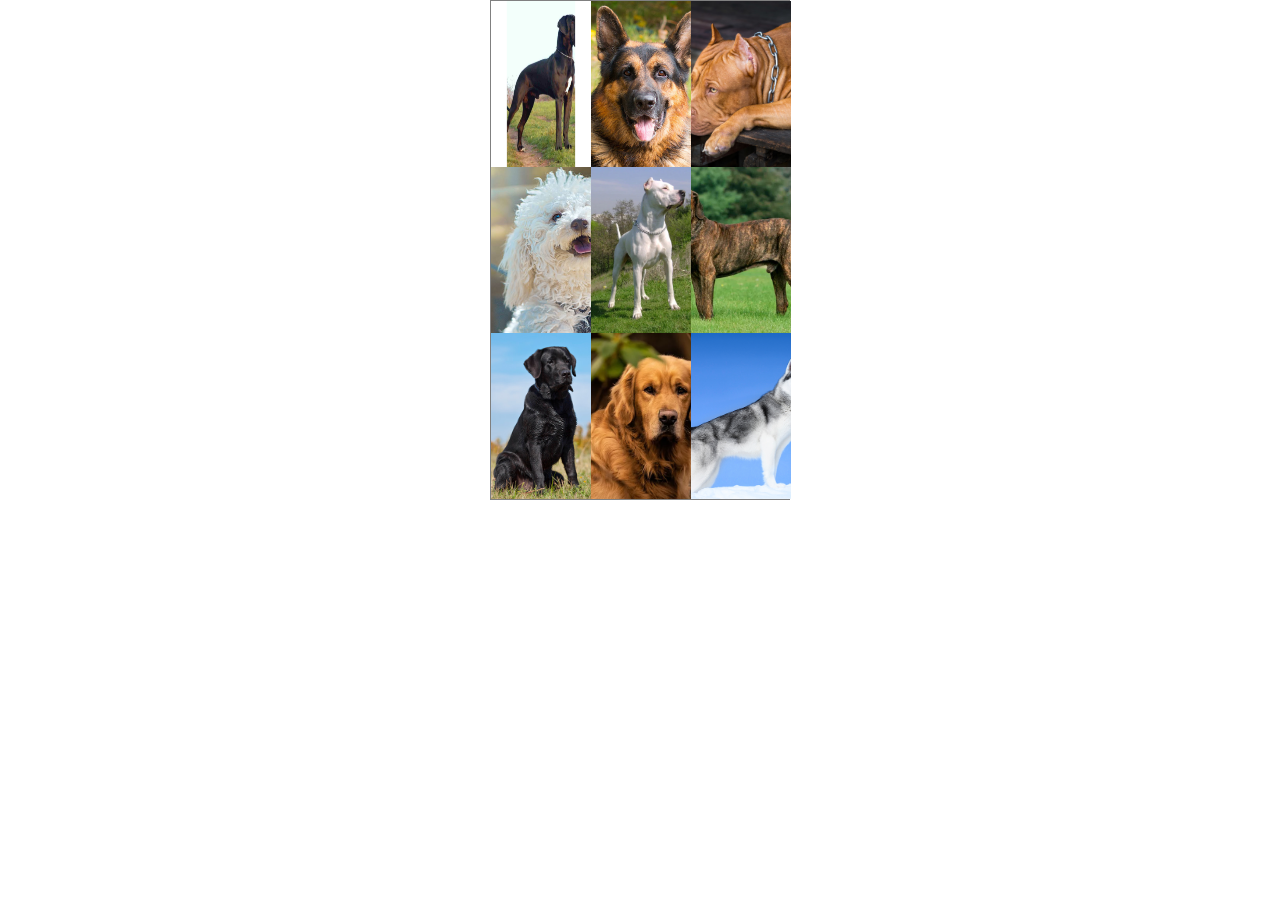
<file: ImgsHover/Index.html>
<!DOCTYPE html>
<html lang="pt-br">
<head>
    <meta charset="UTF-8">
    <meta http-equiv="X-UA-Compatible" content="IE=edge">
    <meta name="viewport" content="width=device-width, initial-scale=1.0">
    <link rel="stylesheet" href="css/estilizacao.css">
    <script src="js/trocarIms.js" defer></script>
    <title>Teste de Zoomm</title>
</head>
<body>
    <div class="pai">
        <div class="filho"><img src="imgs/Dogue-Alemão_Fotos_9.jpg" alt="dog alemao"></div>
        <div class="filho f2"><img src="imgs/pastor_alemao-p.jpg" alt="dog alemao"></div>
        <div class="filho f3"><img src="imgs/american-pit-bull-terrier-relaxante-no-chao-de-madeira_60359-479.jpg" alt="dog alemao"></div>
        <div class="filho f4"><img src="imgs/poodle1.jpg" alt="dog alemao"></div>
        <div class="filho f5"><img src="imgs/dogoargentino.jpg" alt="dog alemao"></div>
        <div class="filho f6"><img src="imgs/fila-brasileiro-500-500-2.jpeg" alt="dog alemao"></div>
        <div class="filho f7"><img src="imgs/labrador-preto-sentado.jpg" alt="dog alemao"></div>
        <div class="filho f8"><img src="imgs/golden-retriever-dog-g3c6c2254d_1920.jpeg" alt="dog alemao"></div>
        <div class="filho f9"><img src="imgs/husky-siberiano-1.jpg" alt="dog alemao"></div>
    </div>
</body>
</html>
</file>
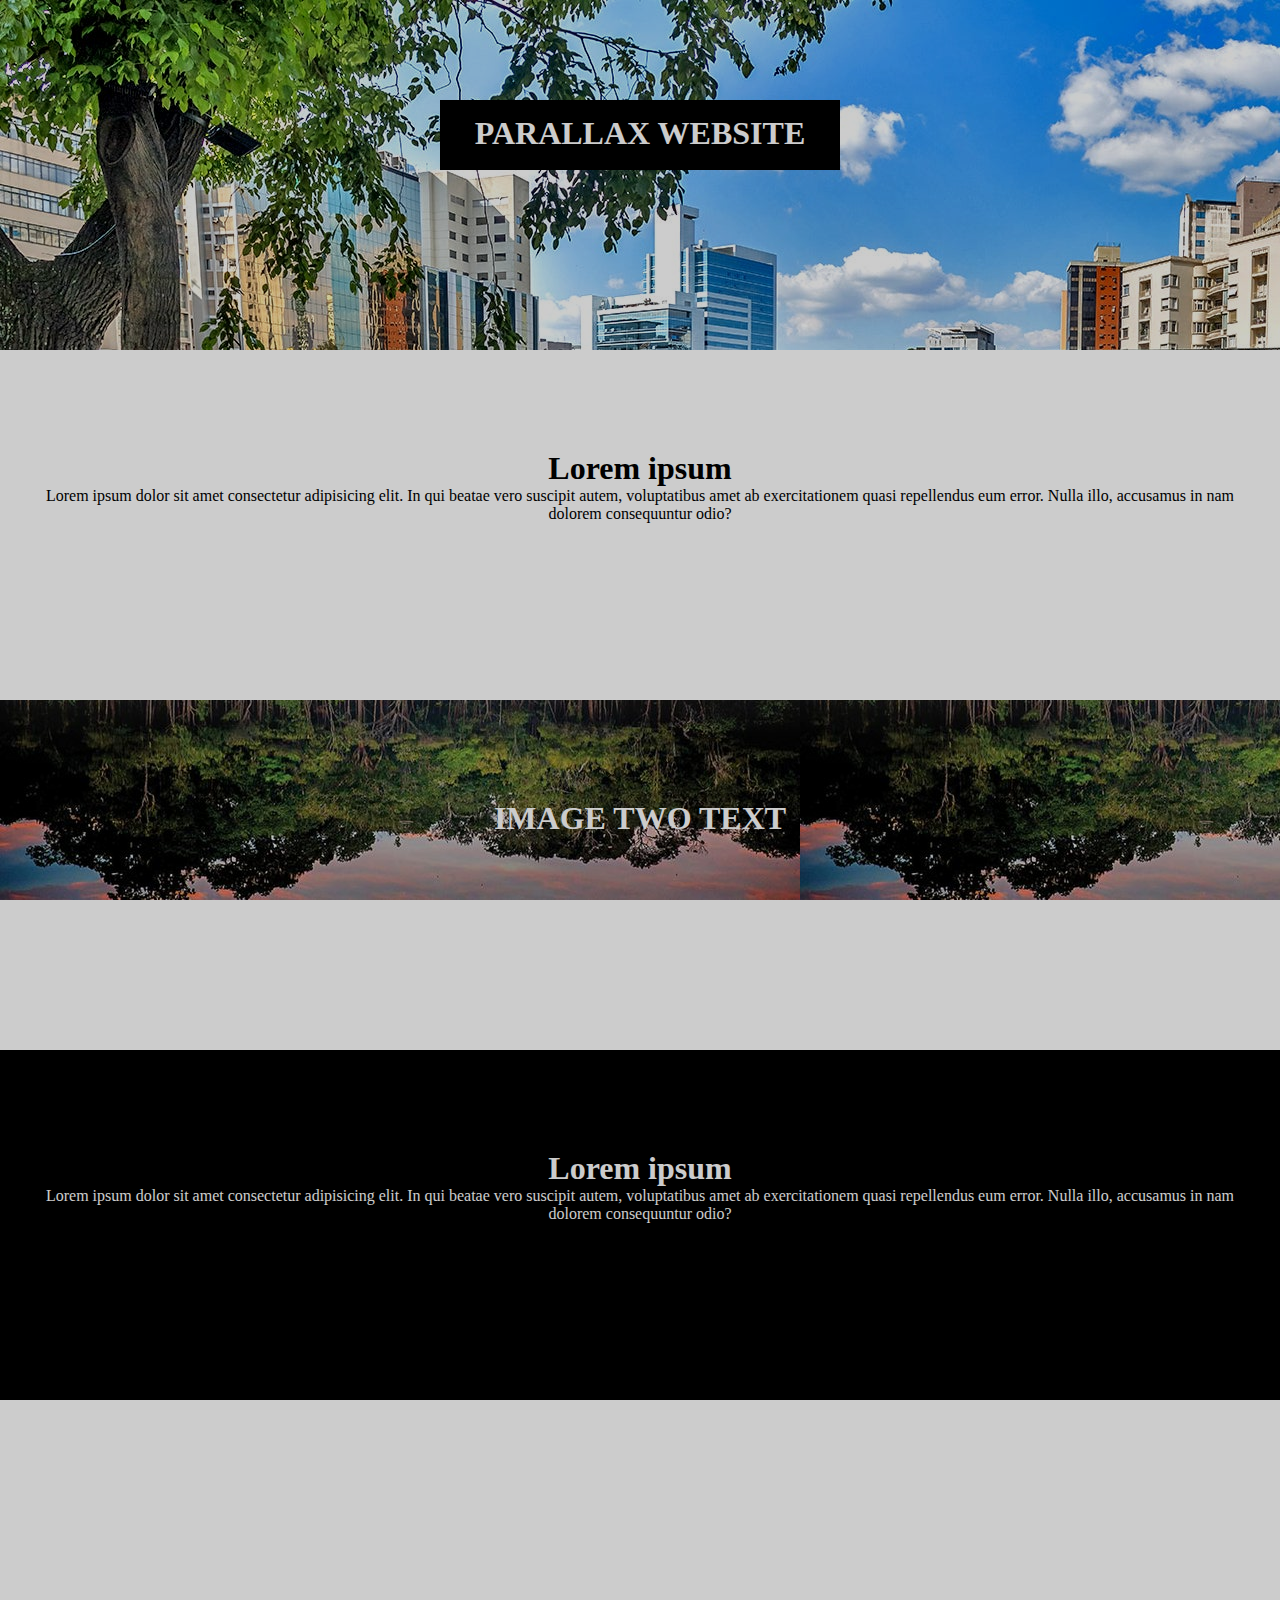
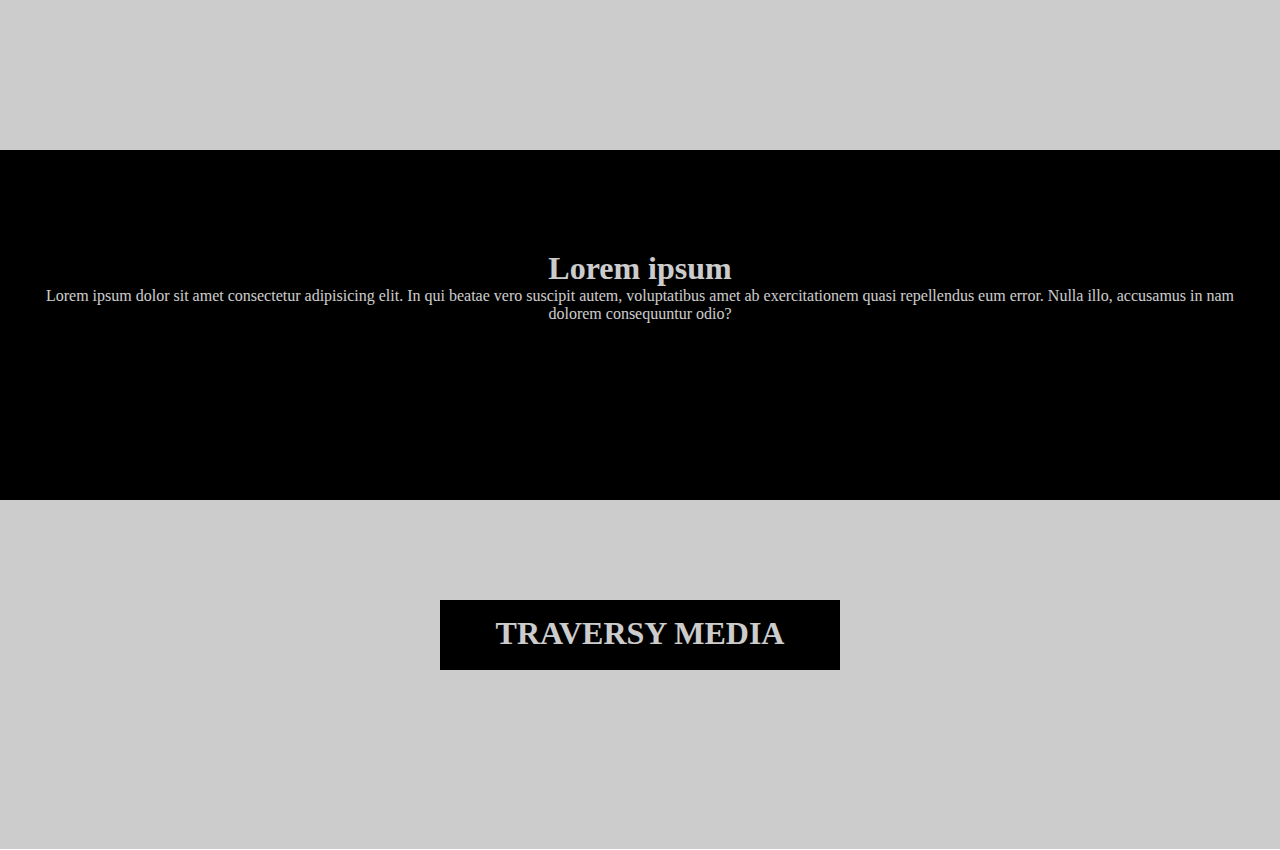
<file: Parallax/index.html>
<!DOCTYPE html>
<html lang="pt-br">
<head>
    <meta charset="UTF-8">
    <meta http-equiv="X-UA-Compatible" content="IE=edge">
    <meta name="viewport" content="width=device-width, initial-scale=1.0">
    <link rel="stylesheet" href="css/estilo.css">
    <title>Parallax</title>
</head>
<body>
    <div id="conP">
        <div class="childs img1">
            <h1 class="blc2">PARALLAX WEBSITE</h1>
        </div>
        <div class="childs">
            <h1 class="wht">Lorem ipsum</h1>
            <p class="wht">Lorem ipsum dolor sit amet consectetur adipisicing elit. In qui beatae vero suscipit autem, voluptatibus amet ab exercitationem quasi repellendus eum error. Nulla illo, accusamus in nam dolorem consequuntur odio?</p>
        </div>
        <div class="childs img2">
            <h1>IMAGE TWO TEXT</h1>
        </div>
        <div class="childs blc">
            <h1>Lorem ipsum</h1>
            <p>Lorem ipsum dolor sit amet consectetur adipisicing elit. In qui beatae vero suscipit autem, voluptatibus amet ab exercitationem quasi repellendus eum error. Nulla illo, accusamus in nam dolorem consequuntur odio?</p>
        </div>
        <div class="childs img3">
            <h1>IMAGE THREE TEXT</h1>
        </div>
        <div class="childs blc">
            <h1>Lorem ipsum</h1>
            <p>Lorem ipsum dolor sit amet consectetur adipisicing elit. In qui beatae vero suscipit autem, voluptatibus amet ab exercitationem quasi repellendus eum error. Nulla illo, accusamus in nam dolorem consequuntur odio?</p>
        </div>
        <div class="childs img4">
            <h1 class="blc2">TRAVERSY MEDIA</h1>
        </div>
        <div id="back"></div>
    </div>
</body>
</html>
</file>
<file: ImgsHover/css/estilizacao.css>
*{
    border: none;
    box-sizing: border-box;
    margin: 0px;
    padding: 0px;
}

.pai{
    width: 300px;
    height: 500px;
    margin: auto;
    border: 1px solid gray;
    position: relative;
    perspective: 800px;
}

.filho{
    width: 100px;
    height: 166px;
    transition: all linear 0.9s;
    position: absolute;
    z-index: 1;
}

.filho img{
    width: 100%;
    height: 100%;
    object-fit: cover;
}

.filho:hover{
    width: 100%;
    height: 100%;
    border: none;
    margin: auto;
    z-index: 100;
    background-color: rgba(128, 128, 128, 0.5);
    top: 0px;
    left: 0px;
}

.filho:hover img{
    object-fit:contain;
}

.f2{
    left:100px;
}

.f3{
    left:200px;
}

.f4{
    top:166px;
}

.f5{
    top:166px;
    left:100px;
}
.f6{
    top:166px;
    left:200px;
}

.f7{
    top:332px;
}

.f8{
    top:332px;
    left:100px;
}
.f9{
    top:332px;
    left:200px;
}
</file>
<file: Parallax/css/estilo.css>
*{
    border: none;
    padding: 0px;
    margin: 0px;
    box-sizing: border-box;
    color: white;
}



#conP{
    width: 100%;
    height: 2100px;
    position: relative;
}

.childs{
    width: 100%;
    height: 350px;
    text-align: center;
    padding: 100px 40px 0px 40px;
}

.blc,.blc2{
    background: black;
}

.blc2{
    width: 400px;
    height: 70px;
    padding-top: 15px;
    margin: auto;

}
.wht{
    color: black;
}

.img1{
    background-image: url("../imgs/avenida.jpg");
    background-attachment: fixed;
}

.img2{
    background-image: url("../imgs/amazonia.jpg");
    background-attachment: fixed;
}

.img3{
    background-image: url("../imgs/rio.jpg");
    background-attachment: fixed;
}

.img4{
    background-image: url("../imgs/bh.jpeg");
    background-attachment: fixed;
}

#back{
    width: 100%;
    height: 2449px;
    background-color: rgba(0, 0, 0,0.2);
    position: absolute;
    top:0;
}
</file>
